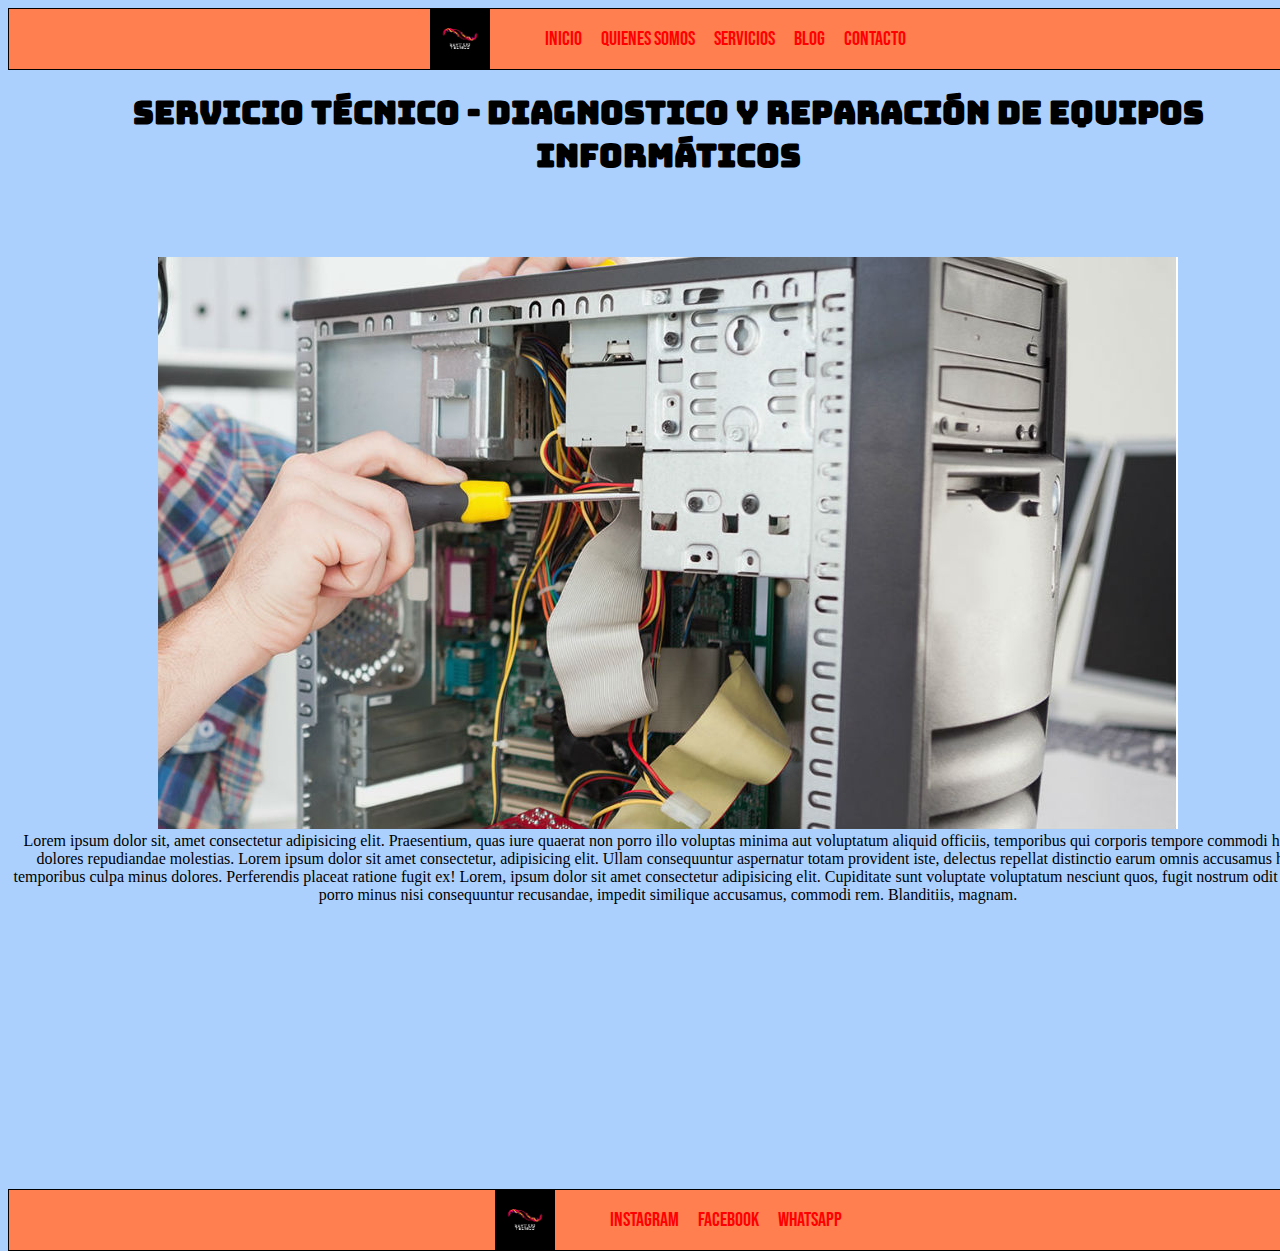
<file: web/index.html>
<!DOCTYPE html>
<html lang="en">
<head>
    <meta charset="UTF-8">
    <meta http-equiv="X-UA-Compatible" content="IE=edge">
    <meta name="viewport" content="width=device-width, initial-scale=1.0">
    <title>MN | Servicio Tecnico de PC</title>

<!--Vinculo al CSS-->
<link rel="stylesheet" href="../style/style.css">

</head>

<body>
    <!-- Header -->
    <header class="header-container">
        <!-- Logo -->
        <img src="../imagenes/logo.jpg" alt="Imagen del Logo" width="60">
        <!--Fin Logo-->
    
    
        <!-- Menú Navegable -->
        <nav class="linea">
            <ul class="linea">
                <li class="menu1"><a href="index.html">Inicio</a></li>
                <li class="menu1"><a href="quienes-somos.html">Quienes Somos</a></li>
                <li class="menu1"><a href="servicios.html">Servicios</a></li>
                <li class="menu1"><a href="blog.html">Blog</a></li>
                <li class="menu1"><a href="contacto.html">Contacto</a></li>
            </ul>
        </nav>
        <!--Fin menu navegable-->


    
    </header>
    <!-- Fin Header -->


    <!--Titulo "Servicio Técnico" y texto informativo-->
    <h1 class="titulo">
        Servicio Técnico - Diagnostico y Reparación de equipos informáticos
    </h1>
    <!--Fin Titulo-->

    <!-- Imagen -->
    <section id="imageninicio">
        <img src="../imagenes/inicio/reparacion.jpg" alt="Tecnico reparando una Computadora" width="">
    </section>
    <!-- Fin Imagen-->

    <!--Descripcion-->
    <p id="descrip1">
        Lorem ipsum dolor sit, amet consectetur adipisicing elit. Praesentium, quas iure quaerat non porro illo voluptas minima aut voluptatum aliquid officiis, temporibus qui corporis tempore commodi harum dolores repudiandae molestias. Lorem ipsum dolor sit amet consectetur, adipisicing elit. Ullam consequuntur aspernatur totam provident iste, delectus repellat distinctio earum omnis accusamus hic, temporibus culpa minus dolores. Perferendis placeat ratione fugit ex! Lorem, ipsum dolor sit amet consectetur adipisicing elit. Cupiditate sunt voluptate voluptatum nesciunt quos, fugit nostrum odit beatae porro minus nisi consequuntur recusandae, impedit similique accusamus, commodi rem. Blanditiis, magnam.
    </p>
    <!--Fin descripcion-->




    <!-- FOOTER -->
    <footer class="footer-container">
        <!--Logo-->
        <img src="../imagenes/logo.jpg" alt="Imagen del Logo" width="60">
        <!--Fin Logo-->
        <!--Iconos Redes Sociales-->
            <nav class="linea">
                <ul class="linea">
                    <li class="menu1"><a href="https://instagram.com">Instagram</a></li>
                    <li class="menu1"><a href="https://facebook.com">Facebook</a></li>
                    <li class="menu1"><a href="https://whatsapp.com">WhatsApp</a></li>
                </ul>
            </nav>
        <!--Fin Iconos RR SS-->
    
    </footer>
    <!-- FIN FOOTER -->


















</body>
</html>
</file>
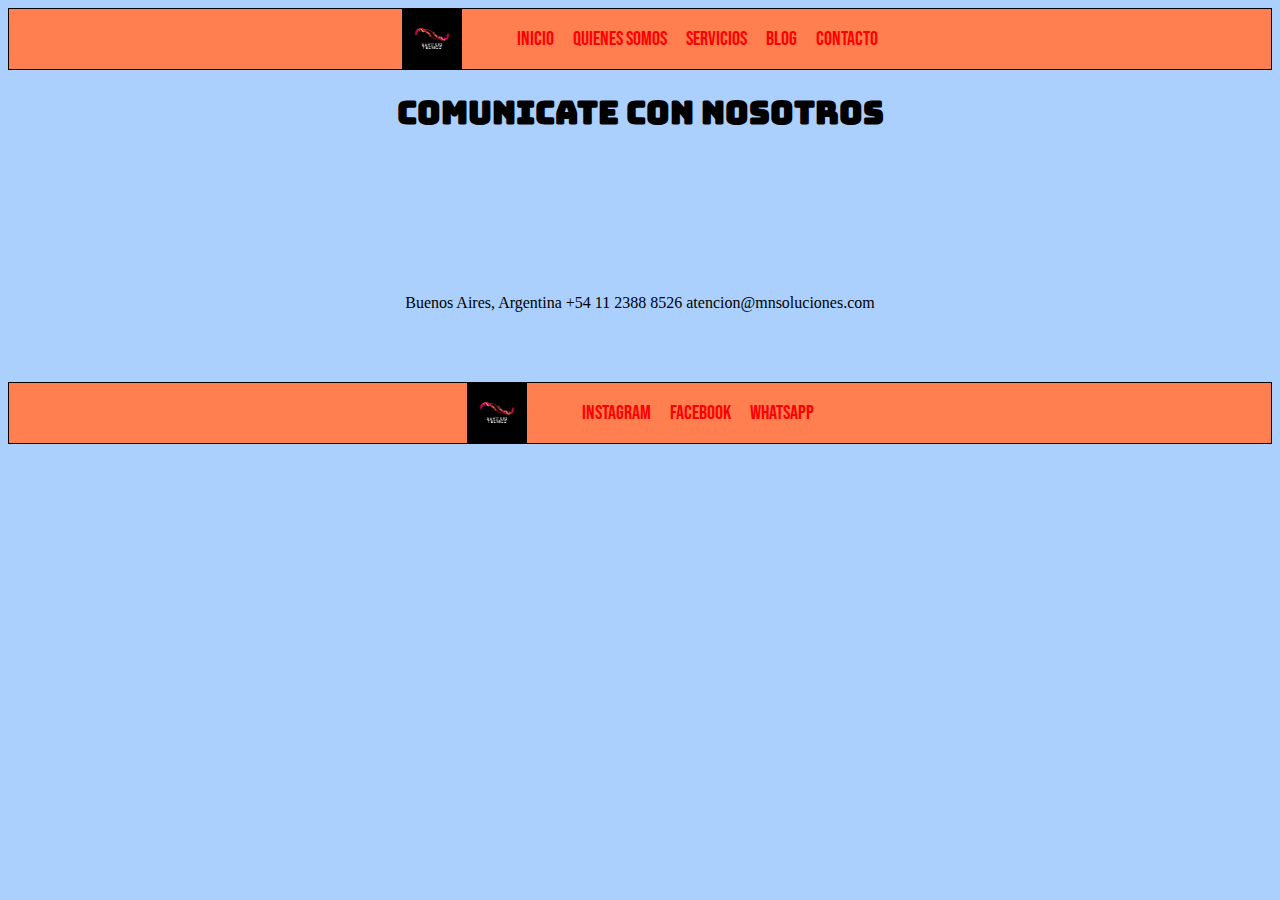
<file: web/contacto.html>
<!DOCTYPE html>
<html lang="en">
<head>
    <meta charset="UTF-8">
    <meta http-equiv="X-UA-Compatible" content="IE=edge">
    <meta name="viewport" content="width=device-width, initial-scale=1.0">
    <title>Contacto</title>

    <!--CSS -->
    <link rel="stylesheet" href="../style/style.css">
</head>

<body>
<!--Header-->
<header class="header-container">
    <!--Logo-->
    <img src="../imagenes/logo.jpg" alt="Imagen Logo" width="60">
    <!--Fin logo-->

    <!--Menú navegable -->
    <nav>
        <ul>
            <li class="menu1"><a href="index.html">Inicio</a></li>
            <li class="menu1"><a href="quienes-somos.html">Quienes Somos</a></li>
            <li class="menu1"><a href="servicios.html">Servicios</a></li>
            <li class="menu1"><a href="blog.html">Blog</a></li>
            <li class="menu1"><a href="contacto.html">Contacto</a></li>
        </ul>
    </nav>
    <!--Fin menu navegable-->


</header>
<!--Fin Header-->


<!--Titulo-->
<h1 class="titulo">Comunicate con Nosotros</h1>
<!--Fin titulo-->

<!--Texto informacion de contacto-->
<p>
    Buenos Aires, Argentina
    +54 11 2388 8526
    atencion@mnsoluciones.com
</p>
<!--Fin texto inform...-->

<!--Formulario datos de contacto-->

<!--Fin formulario-->


<!--FOOTER-->
<footer class="footer-container">
    <!--Logo-->
    <img src="../imagenes/logo.jpg" alt="Imagen Logo" width="60">
    <!--Fin logo-->

    <!--RRSS-->
    <nav>
        <ul>
            <li class="menu1"><a href="https://instagram.com">Instagram</a></li>
            <li class="menu1"><a href="https://facebook.com">Facebook</a></li>
            <li class="menu1"><a href="https://whatsapp.com">WhatsApp</a></li>
        </ul>
    </nav>
    <!--Fin RRSS-->
</footer>
<!--FIN FOOTER-->


















</body>
</html>
</file>
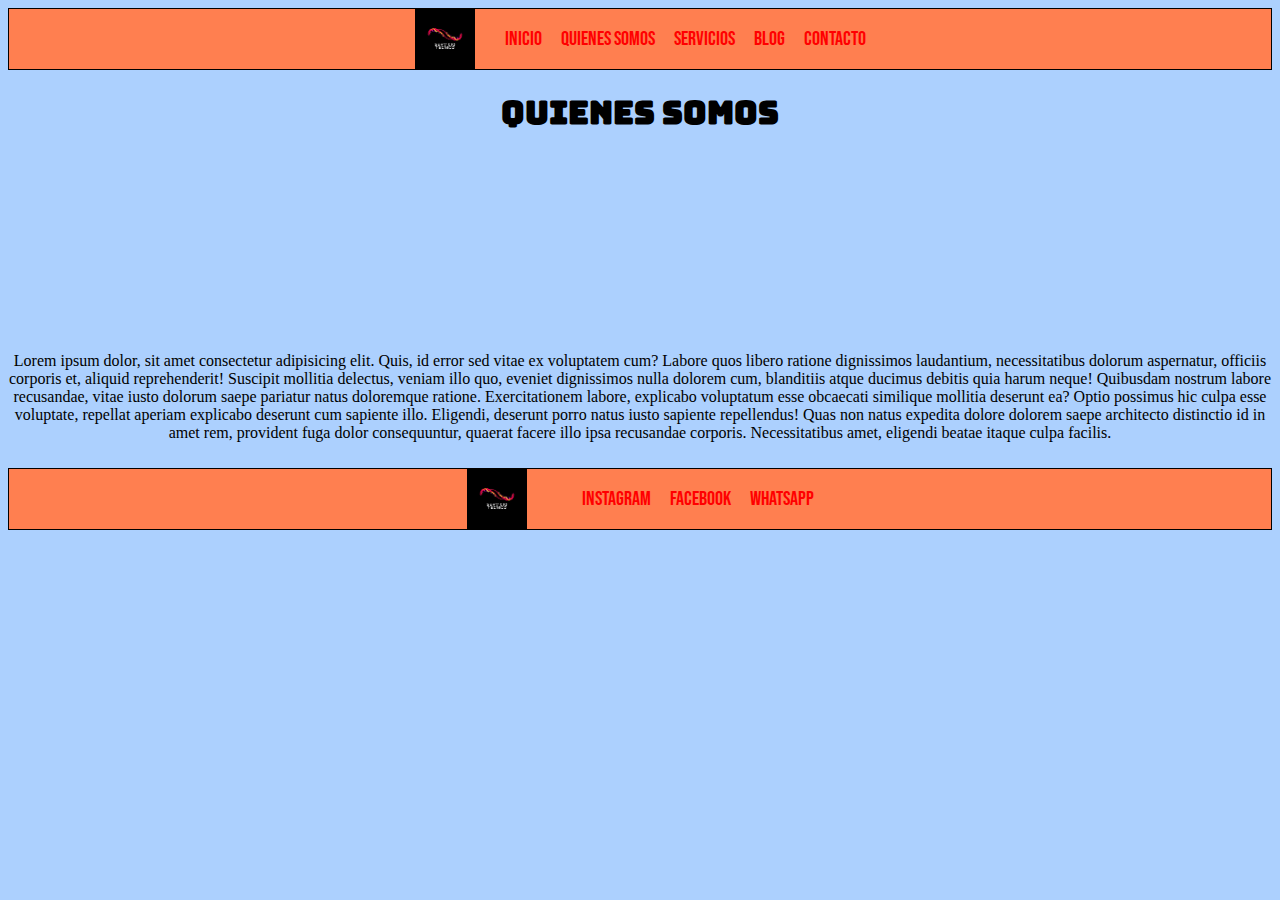
<file: web/quienes-somos.html>
<!DOCTYPE html>
<html lang="en">
<head>
    <meta charset="UTF-8">
    <meta http-equiv="X-UA-Compatible" content="IE=edge">
    <meta name="viewport" content="width=device-width, initial-scale=1.0">
    <title>Quienes Somos</title>

    <!--CSS-->
    <link rel="stylesheet" href="../style/style.css">
</head>
<body>
    <!--Header-->
    <header class="header-container">
        <!--Logo-->
        <img src="../imagenes/logo.jpg" alt="Imagen Logo" width="60">
        <!--Fin logo-->


        <!--Menu Navegable-->
        <nav>
            <ul">
                <li class="menu1"><a href="index.html" class="menu1">Inicio</a></li>
                <li class="menu1"><a href="quienes-somos.html">Quienes Somos</a></li>
                <li class="menu1"><a href="servicios.html">Servicios</a></li>
                <li class="menu1"><a href="blog.html">Blog</a></li>
                <li class="menu1"><a href="contacto.html">Contacto</a></li>
            </ul>
        </nav>
        <!--Fin menu navegable-->


    </header>
    <!--Fin header-->


    <!--Titulo-->
    <h1>Quienes Somos</h1>

    <!--Texto informativo-->
    <p>Lorem ipsum dolor, sit amet consectetur adipisicing elit. Quis, id error sed vitae ex voluptatem cum? Labore quos libero ratione dignissimos laudantium, necessitatibus dolorum aspernatur, officiis corporis et, aliquid reprehenderit!
    Suscipit mollitia delectus, veniam illo quo, eveniet dignissimos nulla dolorem cum, blanditiis atque ducimus debitis quia harum neque! Quibusdam nostrum labore recusandae, vitae iusto dolorum saepe pariatur natus doloremque ratione.
    Exercitationem labore, explicabo voluptatum esse obcaecati similique mollitia deserunt ea? Optio possimus hic culpa esse voluptate, repellat aperiam explicabo deserunt cum sapiente illo. Eligendi, deserunt porro natus iusto sapiente repellendus!
    Quas non natus expedita dolore dolorem saepe architecto distinctio id in amet rem, provident fuga dolor consequuntur, quaerat facere illo ipsa recusandae corporis. Necessitatibus amet, eligendi beatae itaque culpa facilis.</p>

    <!--FOOTER-->
    <footer class="footer-container">
        <!--Logo-->
        <img src="../imagenes/logo.jpg" alt="Imagen Logo" width="60">
        <!--Fin Logo-->

        <!--RRSS-->
        <nav>
            <ul>
                <li class="menu1"><a href="https://instagram.com">Instagram</a></li>
                <li class="menu1"><a href="https://facebook.com">Facebook</a></li>
                <li class="menu1"><a href="https://whatsapp.com">WhatsApp</a></li>
            </ul>
        </nav>
        <!--Fin RRSS-->
    </footer>
    <!--FIN FOOTER-->















</body>
</html>
</file>
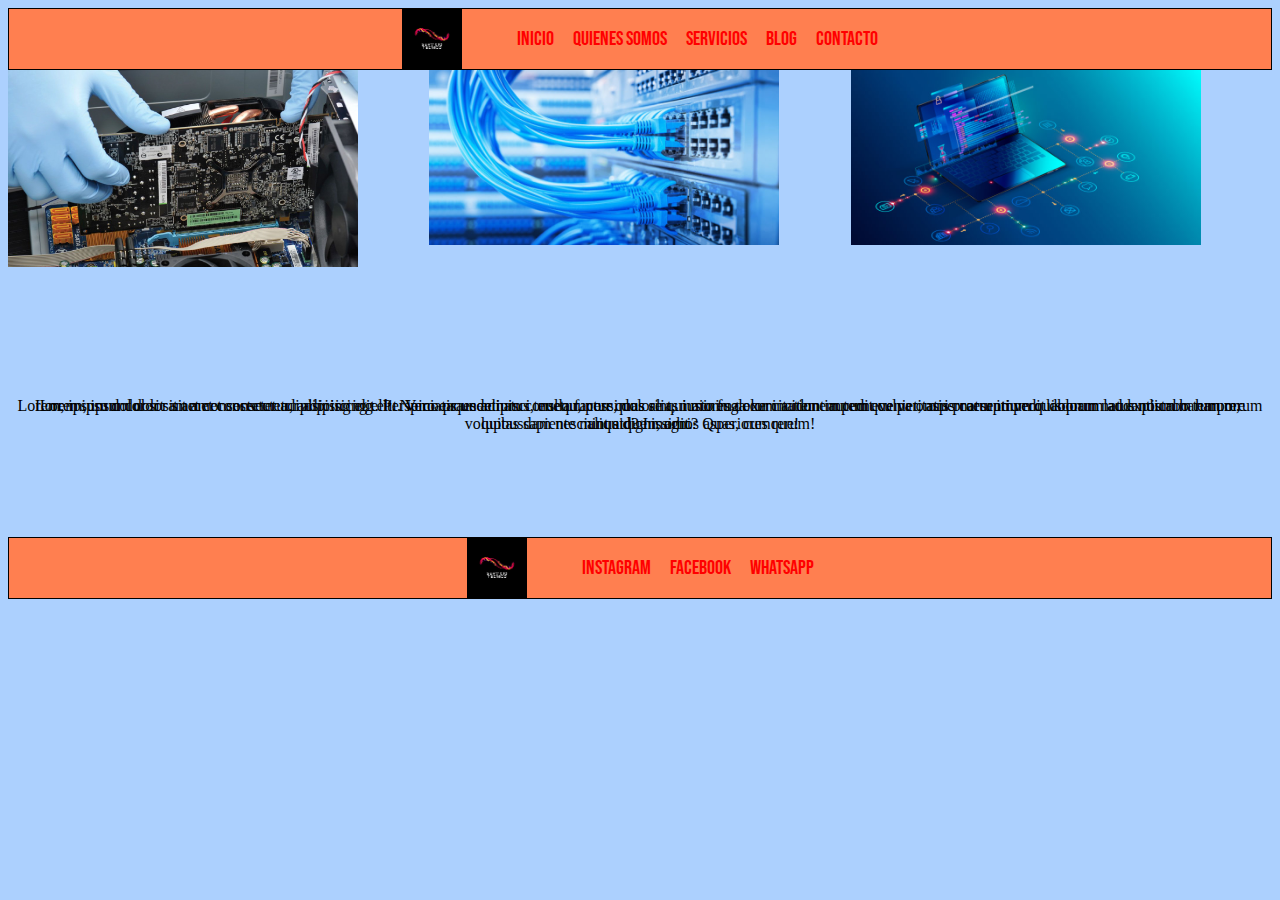
<file: web/servicios.html>
<!DOCTYPE html>
<html lang="en">
<head>
    <meta charset="UTF-8">
    <meta http-equiv="X-UA-Compatible" content="IE=edge">
    <meta name="viewport" content="width=device-width, initial-scale=1.0">
    <title>Servicios</title>

    <!--CSS-->
    <link rel="stylesheet" href="../style/style.css">
</head>
<body>
    <!--Header-->
    <header class="header-container">
        <!--Logo-->
        <img src="../imagenes/logo.jpg" alt="Imagen Logo" width="60">
        <!--Fin Logo-->

        <!--Menu Navegable-->
        <nav>
            <ul>
                <li class="menu1"><a href="index.html">Inicio</a></li>
                <li class="menu1"><a href="quienes-somos.html">Quienes Somos</a></li>
                <li class="menu1"><a href="servicios.html">Servicios</a></li>
                <li class="menu1"><a href="blog.html">Blog</a></li>
                <li class="menu1"><a href="contacto.html">Contacto</a></li>
            </ul>
        </nav>
        <!--Fin Menu navegable-->
    </header>
    <!--Fin Header-->


    <!--Imagen 1-->
    <img src="../imagenes/servicios/rep1.jpg" alt="Reparacion PC" width="350">
    <!--Fin Img 1-->

    <!--Texto img 1-->
    <p>Lorem, ipsum dolor sit amet consectetur adipisicing elit. Perspiciatis unde natus tenetur, possimus alias iusto fuga cum autem impedit culpa omnis corrupti vero laborum laudantium harum rerum aliquid? In, odit.</p>
    <!--Fin texto img 1-->

    <!--Imagen 2-->
    <img src="../imagenes/servicios/rep2.jpg" alt="Redes Informaticas" width="350">
    <!--Fin Img 2-->

    <!--Texto img 2-->
    <p>Lorem, ipsum dolor sit amet consectetur adipisicing elit. Vero eaque adipisci, nulla facere, dolore qui minima exercitationem cumque veritatis praesentium quisquam natus nostrum harum, quibusdam nesciunt atque magni? Quas, cumque!</p>
    <!--Fin texto img 2-->

    <!--Imagen 3-->
    <img src="../imagenes/servicios/rep3.jpg" alt="Software" width="350">
    <!--Fin Img 3-->

    <!--Texto img 3-->
    <p>Lorem ipsum dolor sit amet consectetur, adipisicing elit. Nemo praesentium consequuntur quas sint, maiores dolor incidunt autem eveniet, aspernatur impedit dolorum ad explicabo tempore voluptas sapiente minus dignissimos asperiores rerum!</p>
    <!--Fin texto img 3-->


    <!--FOOTER-->
    <footer class="footer-container">
        <!--Logo-->
        <img src="../imagenes/logo.jpg" alt="Imagen Logo" width="60">
        <!--Fin Logo-->

        <!--RRSS-->
        <nav>
            <ul>
                <li class="menu1"><a href="https://instagram.com">Instagram</a></li>
                <li class="menu1"><a href="https://facebook.com">Facebook</a></li>
                <li class="menu1"><a href="https://whatsapp.com">WhatsApp</a></li>
            </ul>
        </nav>
        <!--Fin RRSS-->
    </footer>
    <!--FIN FOOTER-->












</body>
</html>
</file>
<file: style/style.css>
/*Fuentes*/
@import url('https://fonts.googleapis.com/css2?family=Bebas+Neue&family=Bungee&display=swap');

/*Cambio de Fondo de la Página*/
body {
    background-color: hsla(214, 98%, 50%, 0.329);
    display: grid;
    grid-template-areas: 
    "header header header"
    "h1 h1 h1"
    "section section section"
    "p p p"
    "footer footer footer";
    grid-template-rows: auto 20% 60% 40% auto;
}

/*Configuracion del Titulo*/
h1{
    font-family: 'Bungee', cursive;
    text-align: center;
    grid-area: h1;
}

.titulo:hover {
    transform: scale(.5);
    background-color: blue;
    transition: all 2s;
}

.menu1:hover {
    text-decoration: underline;
    transition: all 2s;
}


/*Items del menú en horizontal*/
.menu1 {
    display: inline;
    margin-left: 15px;
    font-size: 20px;
    border-radius: 2px solid;
    font-family: 'Bebas Neue', cursive;
}

/*Logo al lado del menú*/
.linea {
    display: inline;
}

#imageninicio {
    margin-left: 150px;
    margin-right: 150px;
}

p {
    text-align: center;
}

a {
    text-decoration: none;
    color:red;
}

header {
    display: grid;
    border: 1px black solid;
    align-content: center;
    grid-area: header;
}

.header-container {
    background-color: coral;
    display: flex;
    justify-content: center;
    align-items: center;
}

.footer-container {
    background-color: coral;
    display: flex;
    justify-content: center;
    align-items: center;
}

section {
    grid-area: section;
}

p {
    grid-area: p;
}

footer {
    grid-area: footer;
    border: 1px black solid;
    align-content: center;
    align-items: center;
}
</file>
